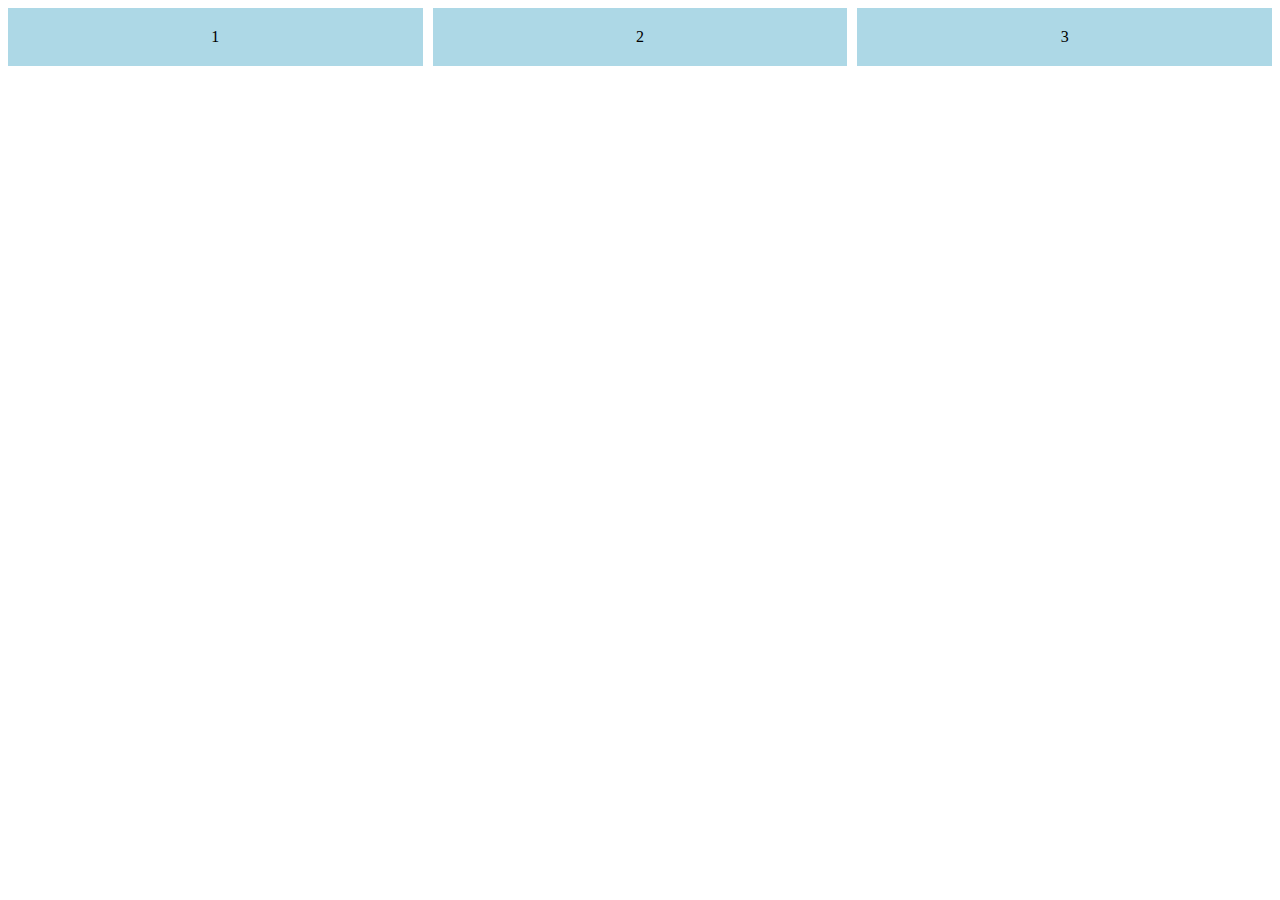
<file: index.html>
<!DOCTYPE html>
<html lang="en">
<head>
    <meta charset="UTF-8">
    <meta name="viewport" content="width=device-width, initial-scale=1.0">
    <title>Simple Grid Layout</title>
    <style>
        .container {
            display: grid;
            grid-template-columns: repeat(3, 1fr); /* 3 equal columns */
            gap: 10px; /* Spacing between items */
        }
        .box {
            background-color: lightblue;
            padding: 20px;
            text-align: center;
        }
    </style>
</head>
<body>

    <div class="container">
        <div class="box">1</div>
        <div class="box">2</div>
        <div class="box">3</div>
    </div>

</body>
</html>
</file>
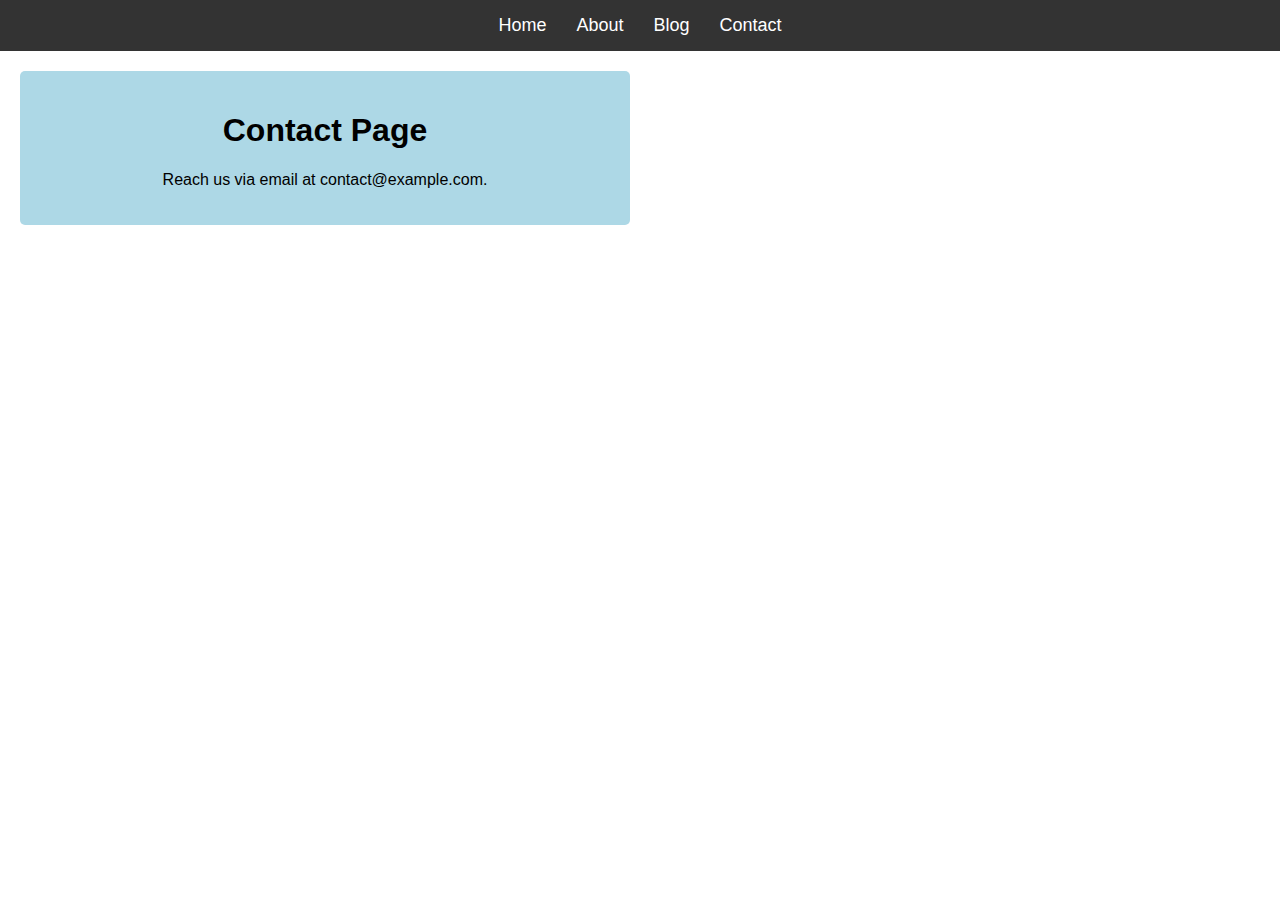
<file: contact.html>
<!DOCTYPE html>
<html lang="en">
<head>
    <meta charset="UTF-8">
    <meta name="viewport" content="width=device-width, initial-scale=1.0">
    <title>Contact</title>
    <link rel="stylesheet" href="style.css">
</head>
<body>

    <header>
        <nav>
            <ul>
                <li><a href="index.html">Home</a></li>
                <li><a href="about.html">About</a></li>
                <li><a href="blog.html">Blog</a></li>
                <li><a href="contact.html">Contact</a></li>
            </ul>
        </nav>
    </header>

    <main class="grid-container">
        <section>
            <h1>Contact Page</h1>
            <p>Reach us via email at contact@example.com.</p>
        </section>
    </main>

</body>
</html>
</file>
<file: style.css>
/* General Page Styling */
body {
    font-family: Arial, sans-serif;
    margin: 0;
    padding: 0;
}

/* Header Navigation (Flexbox) */
header {
    background: #333;
    padding: 15px;
}

nav ul {
    display: flex;
    justify-content: center;
    list-style: none;
    padding: 0;
    margin: 0;
}

nav ul li {
    margin: 0 15px;
}

nav ul li a {
    color: white;
    text-decoration: none;
    font-size: 18px;
}

nav ul li a:hover {
    text-decoration: underline;
}

/* Main Content Layout (CSS Grid) */
.grid-container {
    display: grid;
    grid-template-columns: repeat(2, 1fr); /* Two-column layout */
    gap: 20px;
    padding: 20px;
}

/* Sections */
section {
    background: lightblue;
    padding: 20px;
    text-align: center;
    border-radius: 5px;
}

/* Responsive Design (For Mobile Screens) */
@media (max-width: 768px) {
    .grid-container {
        grid-template-columns: 1fr; /* Change to one-column layout */
    }

    nav ul {
        flex-direction: column;
        align-items: center;
    }

    nav ul li {
        margin: 10px 0;
    }
}
</file>
